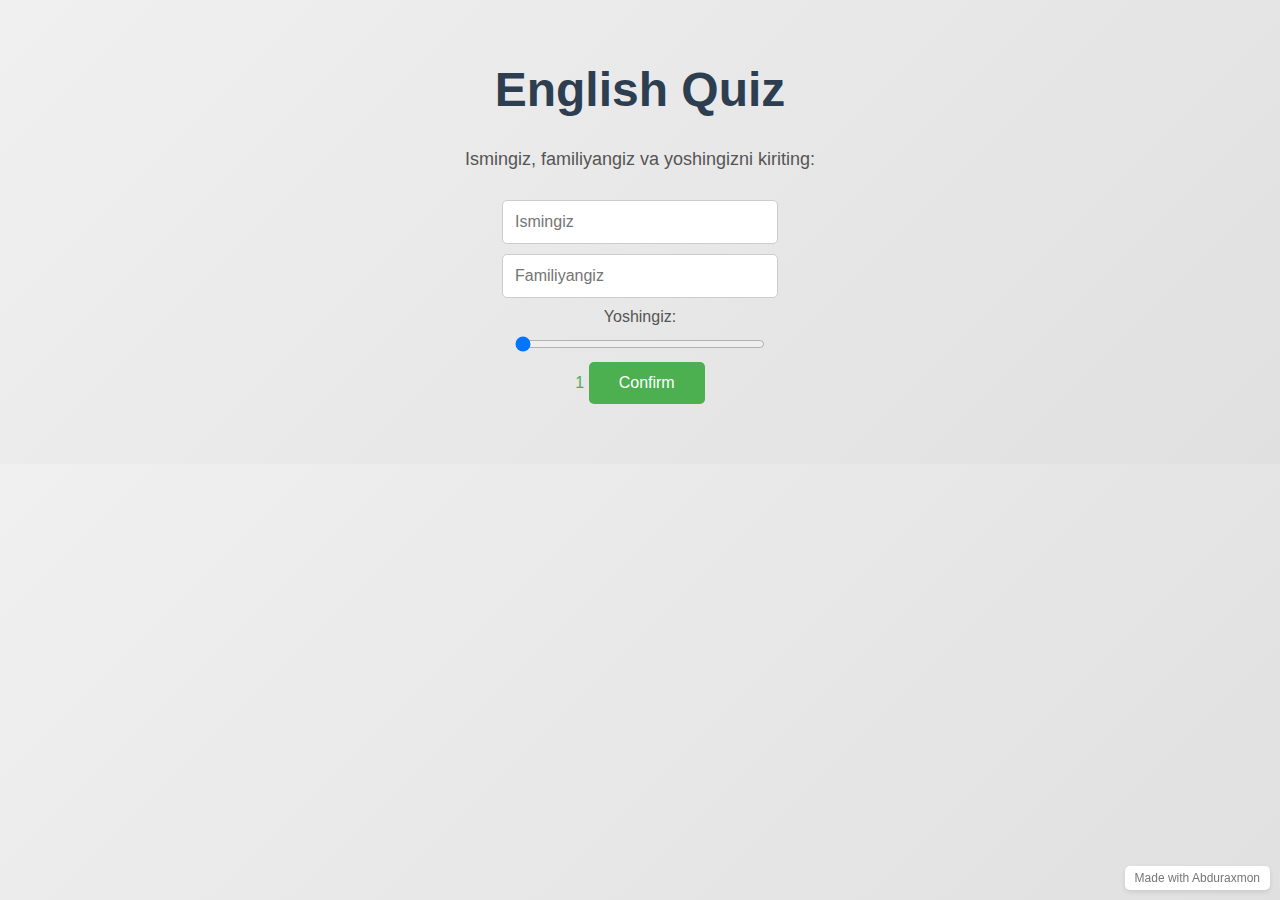
<file: index.html>
<!DOCTYPE html>
<html lang="en">
<head>
    <meta charset="UTF-8">
    <meta name="viewport" content="width=device-width, initial-scale=1.0">
    <title>English Quiz</title>
    <link rel="stylesheet" href="style.css">
</head>
<body>
    <div id="login-page" class="login-container">
        <h1 class="animate-title">English Quiz</h1>
        <p class="intro-text">Ismingiz, familiyangiz va yoshingizni kiriting:</p>
        <div class="form">
            <input type="text" id="firstName" placeholder="Ismingiz" class="input-field">
            <input type="text" id="lastName" placeholder="Familiyangiz" class="input-field">
            <label for="age" class="label">Yoshingiz:</label>
            <input type="range" id="age" min="1" max="100" value="1" class="age-slider">
            <span id="ageValue" class="age-display">1</span>
            <button onclick="checkForm()" class="confirm-btn">Confirm</button>
        </div>
        <p id="error" class="error"></p>
    </div>

    <div id="main-page" class="main-container" style="display: none;">
        <div class="content">
            <h1 class="welcome-text">Xush kelibsiz, <span id="userName"></span>!</h1>
            <a href="profile.html" class="profile-link">Profilga o‘tish</a>
            <button onclick="goBack()" class="back-btn">Orqaga qaytish</button>
            <div class="playlists">
                <button onclick="startQuiz('A1')" class="playlist-btn">A1 (Beginner) - 50 so‘z</button>
                <button onclick="startQuiz('B1')" class="playlist-btn">B1 (Intermediate) - 30 so‘z</button>
                <button onclick="startQuiz('B2')" class="playlist-btn">B2 (Upper Intermediate) - 25 so‘z</button>
                <button onclick="startQuiz('C1')" class="playlist-btn">C1 (Advanced) - 25 so‘z</button>
                <button onclick="startQuiz('C2')" class="playlist-btn">C2 (Proficiency) - 25 so‘z</button>
            </div>

            <div id="quiz" class="quiz-container" style="display: none;">
                <h2 id="quizTitle" class="quiz-title"></h2>
                <div class="progress-bar">
                    <span id="progressBar"></span>
                </div>
                <p id="progressText"></p>
                <p id="question" class="quiz-question"></p>
                <div id="options" class="quiz-options"></div>
                <p id="quizError" class="error"></p>
                <button id="nextBtn" onclick="nextQuestion()" class="next-btn" disabled>Next</button>
            </div>
        </div>
    </div>

    <div id="congrats-overlay" class="congrats-overlay" style="display: none;">
        <div class="congrats-message">
            <h2>Tabriklaymiz! 🎉</h2>
            <p>50/50 natija! Barcha savollarga to‘g‘ri javob berdingiz!</p>
        </div>
    </div>

    <div class="footer">
        Made with Abduraxmon
    </div>

    <script src="script.js"></script>
</body>
</html>
</file>
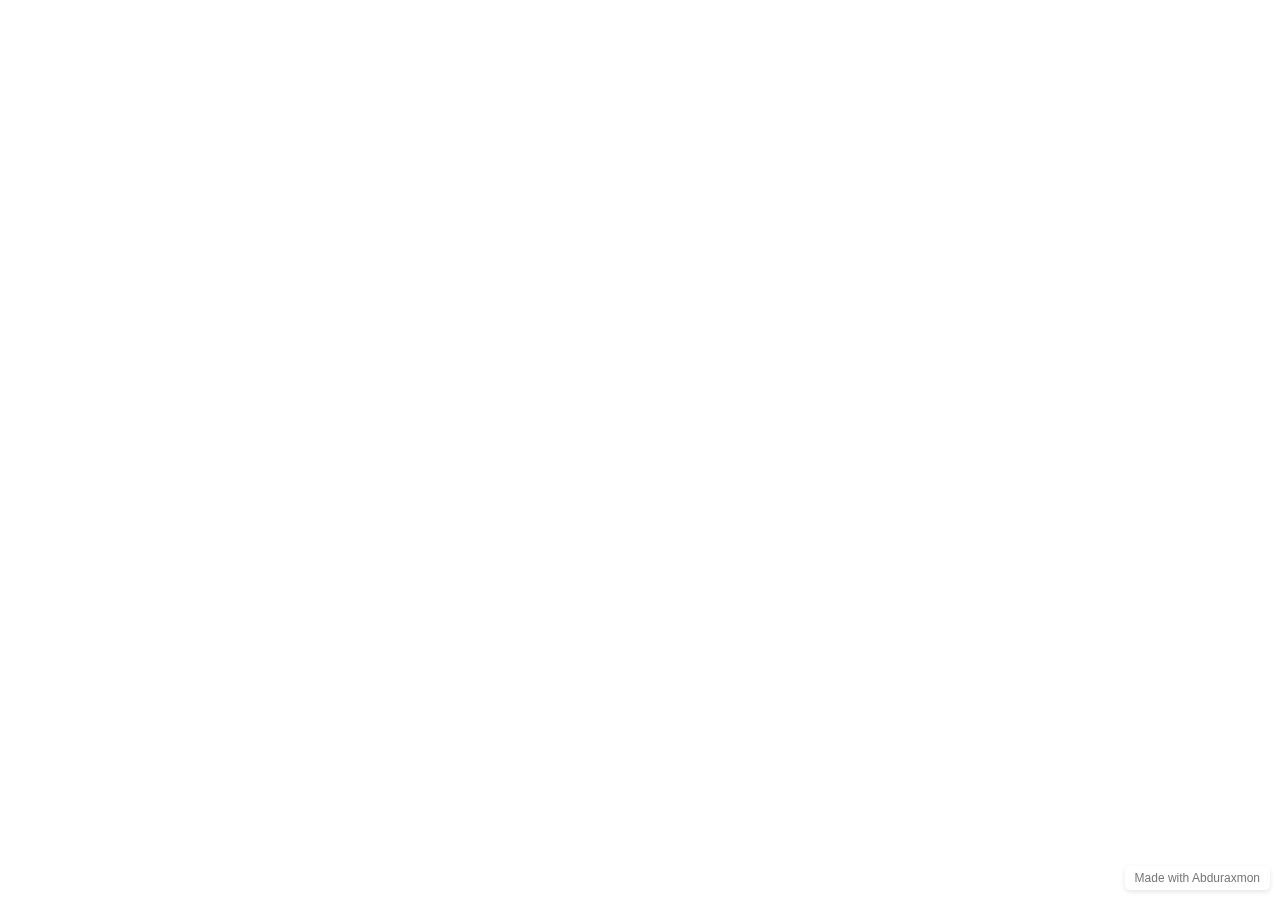
<file: profile.html>
<!DOCTYPE html>
<html lang="en">
<head>
    <meta charset="UTF-8">
    <meta name="viewport" content="width=device-width, initial-scale=1.0">
    <title>Profil</title>
    <link rel="stylesheet" href="style.css">
    <link rel="stylesheet" href="profile.css">
</head>
<body>
    <div id="admin-login" class="admin-login-container" style="display: none;">
        <h2>Administrator kirish</h2>
        <input type="password" id="adminPassword" placeholder="Parolni kiriting" class="input-field">
        <button onclick="checkAdminPassword()" class="confirm-btn">Kirish</button>
        <p id="adminError" class="error"></p>
    </div>

    <div id="profile-page" class="profile-page" style="display: none;">
        <h1 class="profile-title">Profilingiz</h1>
        <div class="creator-info animate-creator">Creator: Mavlonov Admin Abduraxmon</div>
        <div class="profile-card">
            <div class="profile-header">
                <h2 id="userFullName" class="animate-header"></h2>
                <p id="userAge" class="animate-age"></p>
            </div>
            <div class="profile-content">
                <h3 class="animate-section">Natijalar</h3>
                <div id="resultsList" class="results-list animate-results"></div>
                <h3 class="animate-section">Umumiy Ball</h3>
                <p id="overallScore" class="animate-score"></p>
                <h3 class="animate-section">Eng yaxshi natija</h3>
                <p id="bestResult" class="animate-score"></p>
            </div>
        </div>
        <button onclick="goBack()" class="back-btn">Orqaga qaytish</button>
    </div>
    <div class="footer">
        Made with Abduraxmon
    </div>
    <script src="script.js"></script>
    <script>
        checkProfileAccess();
    </script>
</body>
</html>
</file>
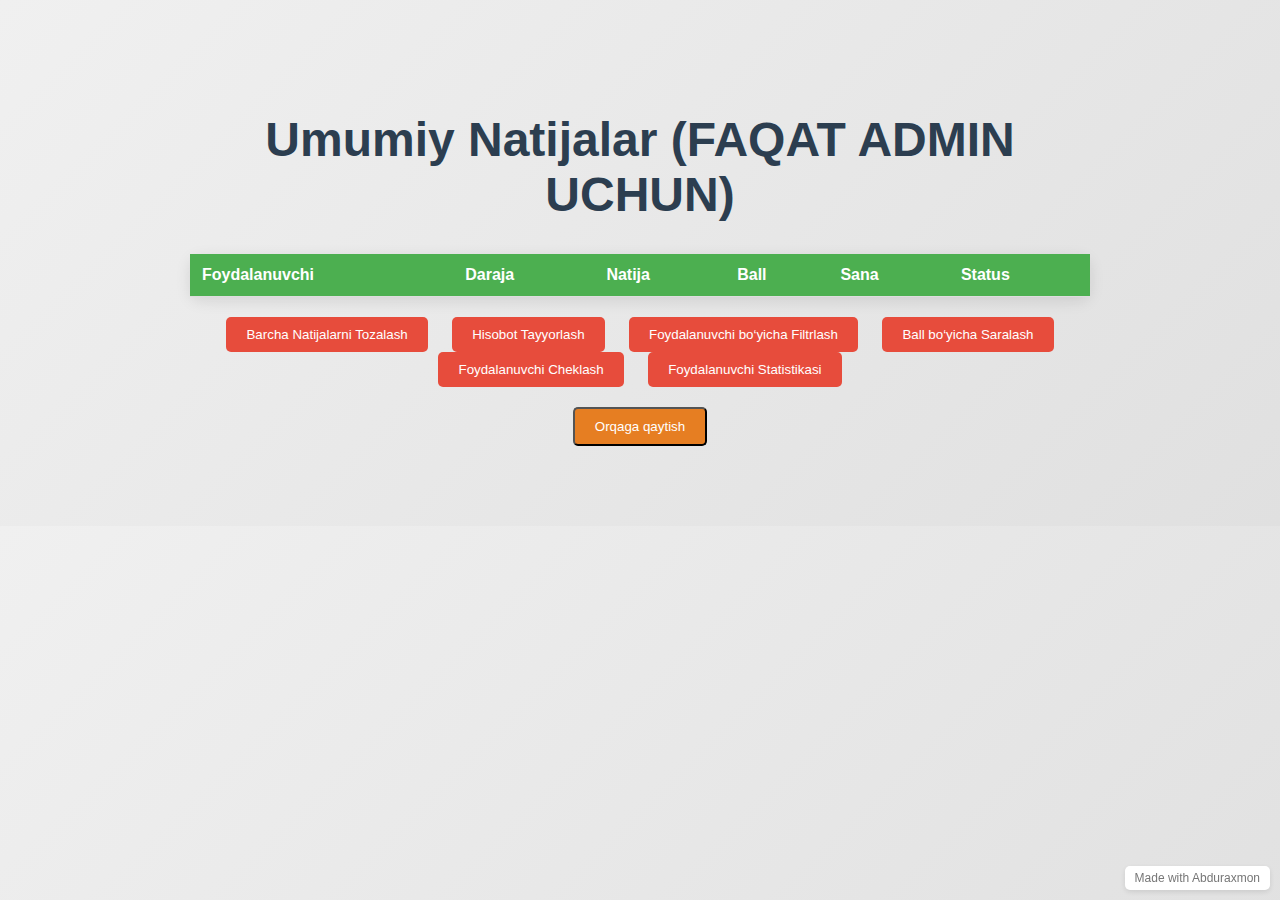
<file: results.html>
<!DOCTYPE html>
<html lang="en">
<head>
    <meta charset="UTF-8">
    <meta name="viewport" content="width=device-width, initial-scale1.0">
    <title>Umumiy Natijalar</title>
    <link rel="stylesheet" href="style.css">
</head>
<body>
    <div class="results-page">
        <h1 class="animate-title">Umumiy Natijalar (FAQAT ADMIN UCHUN)</h1>
        <div class="results-table">
            <table>
                <thead>
                    <tr>
                        <th>Foydalanuvchi</th>
                        <th>Daraja</th>
                        <th>Natija</th>
                        <th>Ball</th>
                        <th>Sana</th>
                        <th>Status</th>
                    </tr>
                </thead>
                <tbody id="allResults"></tbody>
            </table>
        </div>
        <div class="admin-controls">
            <button onclick="clearAllResults()" class="admin-btn">Barcha Natijalarni Tozalash</button>
            <button onclick="generateReport()" class="admin-btn">Hisobot Tayyorlash</button>
            <button onclick="filterResultsByUser()" class="admin-btn">Foydalanuvchi bo‘yicha Filtrlash</button>
            <button onclick="sortResultsByScore()" class="admin-btn">Ball bo‘yicha Saralash</button>
            <button onclick="restrictUser()" class="admin-btn">Foydalanuvchi Cheklash</button>
            <button onclick="viewUserStats()" class="admin-btn">Foydalanuvchi Statistikasi</button>
        </div>
        <button onclick="goBack()" class="back-btn">Orqaga qaytish</button>
    </div>
    <div class="footer">
        Made with Abduraxmon
    </div>
    <script src="script.js"></script>
    <script>
        displayAllResults();
    </script>
</body>
</html>
</file>
<file: style.css>
body {
    margin: 0;
    padding: 0;
    font-family: 'Segoe UI', Arial, sans-serif;
    background: linear-gradient(135deg, #f0f0f0, #e0e0e0);
    color: #333;
    text-align: center;
    overflow-x: hidden;
    position: relative;
}

.login-container, .main-container, .profile-page, .results-page, .admin-login-container {
    max-width: 900px;
    margin: 0 auto;
    padding: 30px;
}

.animate-title {
    font-size: 48px;
    color: #2c3e50;
    animation: slideIn 1.5s ease-in-out;
}

@keyframes slideIn {
    0% { opacity: 0; transform: translateX(-100px); }
    100% { opacity: 1; transform: translateX(0); }
}

.intro-text {
    font-size: 18px;
    color: #555;
    margin-bottom: 20px;
    animation: fadeIn 2s ease-in-out;
}

.form {
    margin: 30px 0;
    animation: fadeIn 2s ease-in-out;
}

.input-field {
    display: block;
    width: 250px;
    margin: 10px auto;
    padding: 12px;
    font-size: 16px;
    border: 1px solid #ccc;
    border-radius: 5px;
    transition: border-color 0.3s ease;
}

.input-field:focus {
    border-color: #4CAF50;
    outline: none;
}

.label {
    font-size: 16px;
    color: #555;
}

.age-slider {
    display: block;
    width: 250px;
    margin: 10px auto;
}

.age-display {
    font-size: 16px;
    color: #4CAF50;
}

.confirm-btn {
    padding: 12px 30px;
    font-size: 16px;
    background-color: #4CAF50;
    color: white;
    border: none;
    border-radius: 5px;
    cursor: pointer;
    transition: background-color 0.3s ease, transform 0.2s ease;
}

.confirm-btn:hover {
    background-color: #45a049;
    transform: scale(1.05);
}

.error {
    color: #e74c3c;
    font-size: 14px;
    display: none;
    margin-top: 10px;
}

.welcome-text {
    font-size: 32px;
    color: #2c3e50;
    animation: fadeIn 1.5s ease-in-out;
}

.profile-link {
    display: inline-block;
    margin: 10px 0;
    padding: 10px 20px;
    background-color: #3498db;
    color: white;
    text-decoration: none;
    border-radius: 5px;
    transition: background-color 0.3s ease;
}

.profile-link:hover {
    background-color: #2980b9;
}

.playlists {
    margin: 30px 0;
}

.playlist-btn {
    display: block;
    width: 250px;
    margin: 10px auto;
    padding: 12px;
    font-size: 16px;
    background-color: #3498db;
    color: white;
    border: none;
    border-radius: 5px;
    cursor: pointer;
    transition: background-color 0.3s ease, transform 0.2s ease;
}

.playlist-btn:hover {
    background-color: #2980b9;
    transform: scale(1.05);
}

.quiz-container {
    margin-top: 30px;
    background-color: #fff;
    padding: 20px;
    border-radius: 10px;
    box-shadow: 0 4px 15px rgba(0, 0, 0, 0.1);
}

.quiz-title {
    font-size: 28px;
    color: #2c3e50;
}

.progress-bar {
    background-color: #ddd;
    height: 10px;
    border-radius: 5px;
    margin: 10px 0;
    overflow: hidden;
}

.progress-bar span {
    display: block;
    height: 100%;
    background-color: #4CAF50;
    width: 0%;
    transition: width 0.5s ease;
}

.quiz-question {
    font-size: 20px;
    color: #333;
    margin: 20px 0;
    animation: fadeIn 1s ease-in-out;
}

.quiz-options button {
    display: block;
    width: 200px;
    margin: 8px auto;
    padding: 10px;
    font-size: 16px;
    background-color: #ecf0f1;
    color: #333;
    border: 1px solid #ccc;
    border-radius: 5px;
    cursor: pointer;
    transition: background-color 0.3s ease, transform 0.2s ease;
}

.quiz-options button:hover {
    background-color: #dfe4ea;
    transform: scale(1.03);
}

.quiz-options button.selected {
    background-color: #4CAF50;
    color: white;
}

.next-btn {
    margin-top: 20px;
    background-color: #e67e22;
}

.next-btn:disabled {
    background-color: #ccc;
    cursor: not-allowed;
}

.next-btn:not(:disabled):hover {
    background-color: #d35400;
}

.results-page {
    max-width: 900px;
    margin: 50px auto;
}

.results-table {
    margin-top: 20px;
}

table {
    width: 100%;
    border-collapse: collapse;
    background-color: #fff;
    border-radius: 10px;
    box-shadow: 0 4px 15px rgba(0, 0, 0, 0.1);
}

th, td {
    padding: 12px;
    text-align: left;
    border-bottom: 1px solid #ddd;
}

th {
    background-color: #4CAF50;
    color: white;
}

tr:nth-child(even) {
    background-color: #f9f9f9;
}

tr:hover {
    background-color: #f1f1f1;
}

.admin-controls {
    margin-top: 20px;
}

.admin-btn {
    padding: 10px 20px;
    margin: 0 10px;
    background-color: #e74c3c;
    color: white;
    border: none;
    border-radius: 5px;
    cursor: pointer;
    transition: background-color 0.3s ease;
}

.admin-btn:hover {
    background-color: #c0392b;
}

.back-btn {
    display: inline-block;
    margin-top: 20px;
    padding: 10px 20px;
    background-color: #e67e22;
    color: white;
    text-decoration: none;
    border-radius: 5px;
    transition: background-color 0.3s ease;
    cursor: pointer;
}

.back-btn:hover {
    background-color: #d35400;
}

.congrats-overlay {
    position: fixed;
    top: 0;
    left: 0;
    width: 100%;
    height: 100%;
    background: rgba(0, 0, 0, 0.7);
    display: flex;
    justify-content: center;
    align-items: center;
    z-index: 1000;
}

.congrats-message {
    background: #fff;
    padding: 30px;
    border-radius: 10px;
    text-align: center;
    animation: bounceIn 1s ease-in-out;
    position: relative;
}

.congrats-message h2 {
    color: #4CAF50;
    font-size: 32px;
}

.congrats-message p {
    font-size: 18px;
    color: #333;
}

.footer {
    position: fixed;
    bottom: 10px;
    right: 10px;
    font-size: 12px;
    color: #777;
    background: #fff;
    padding: 5px 10px;
    border-radius: 5px;
    box-shadow: 0 2px 5px rgba(0, 0, 0, 0.1);
}

@keyframes fadeIn {
    0% { opacity: 0; }
    100% { opacity: 1; }
}

@-webkit-keyframes particle {
    0% { transform: translateY(0); opacity: 1; }
    100% { transform: translateY(-100vh); opacity: 0; }
}

@keyframes particle {
    0% { transform: translateY(0); opacity: 1; }
    100% { transform: translateY(-100vh); opacity: 0; }
}

.congrats-overlay::before {
    content: '';
    position: absolute;
    width: 10px;
    height: 10px;
    background: #f1c40f;
    border-radius: 50%;
    animation: particle 2s infinite;
    top: 90%;
    left: 10%;
}

.congrats-overlay::after {
    content: '';
    position: absolute;
    width: 10px;
    height: 10px;
    background: #e74c3c;
    border-radius: 50%;
    animation: particle 2s infinite 0.5s;
    top: 90%;
    left: 90%;
}
</file>
<file: profile.css>
.profile-page {
    max-width: 600px;
    margin: 50px auto;
}

.profile-title {
    font-size: 40px;
    color: #2c3e50;
    animation: bounceIn 1.5s ease-in-out;
}

@keyframes bounceIn {
    0% { opacity: 0; transform: scale(0.3); }
    50% { opacity: 1; transform: scale(1.1); }
    100% { transform: scale(1); }
}

.profile-card {
    background-color: #fff;
    border-radius: 15px;
    box-shadow: 0 4px 20px rgba(0, 0, 0, 0.1);
    padding: 20px;
    margin-top: 20px;
    animation: slideUp 1.5s ease-in-out;
}

@keyframes slideUp {
    0% { opacity: 0; transform: translateY(50px); }
    100% { opacity: 1; transform: translateY(0); }
}

.profile-header {
    background-color: #4CAF50;
    color: white;
    padding: 15px;
    border-radius: 10px 10px 0 0;
    margin: -20px -20px 20px -20px;
    animation: fadeIn 2s ease-in-out;
}

.animate-header {
    font-size: 24px;
    animation: pulse 2s infinite ease-in-out;
}

@keyframes pulse {
    0% { transform: scale(1); }
    50% { transform: scale(1.05); }
    100% { transform: scale(1); }
}

.animate-age {
    font-size: 16px;
    animation: fadeIn 2.5s ease-in-out;
    transition: color 0.3s ease;
}

.animate-age:hover {
    color: #f1c40f;
}

.profile-content h3 {
    font-size: 24px;
    color: #2c3e50;
    margin-bottom: 15px;
    animation: slideInLeft 1.5s ease-in-out;
}

@keyframes slideInLeft {
    0% { opacity: 0; transform: translateX(-50px); }
    100% { opacity: 1; transform: translateX(0); }
}

.results-list {
    text-align: left;
    font-size: 16px;
    color: #555;
    animation: fadeInUp 2s ease-in-out;
}

.results-list:hover {
    color: #2c3e50;
}

.animate-score {
    font-size: 18px;
    color: #e67e22;
    animation: fadeIn 2s ease-in-out;
}

.creator-info {
    font-size: 14px;
    color: #777;
    margin-bottom: 20px;
    animation: fadeInCreator 3s ease-in-out infinite;
}

@keyframes fadeInCreator {
    0% { opacity: 0.5; transform: translateY(5px); }
    50% { opacity: 1; transform: translateY(0); }
    100% { opacity: 0.5; transform: translateY(5px); }
}

@keyframes fadeInUp {
    0% { opacity: 0; transform: translateY(20px); }
    100% { opacity: 1; transform: translateY(0); }
}
</file>
